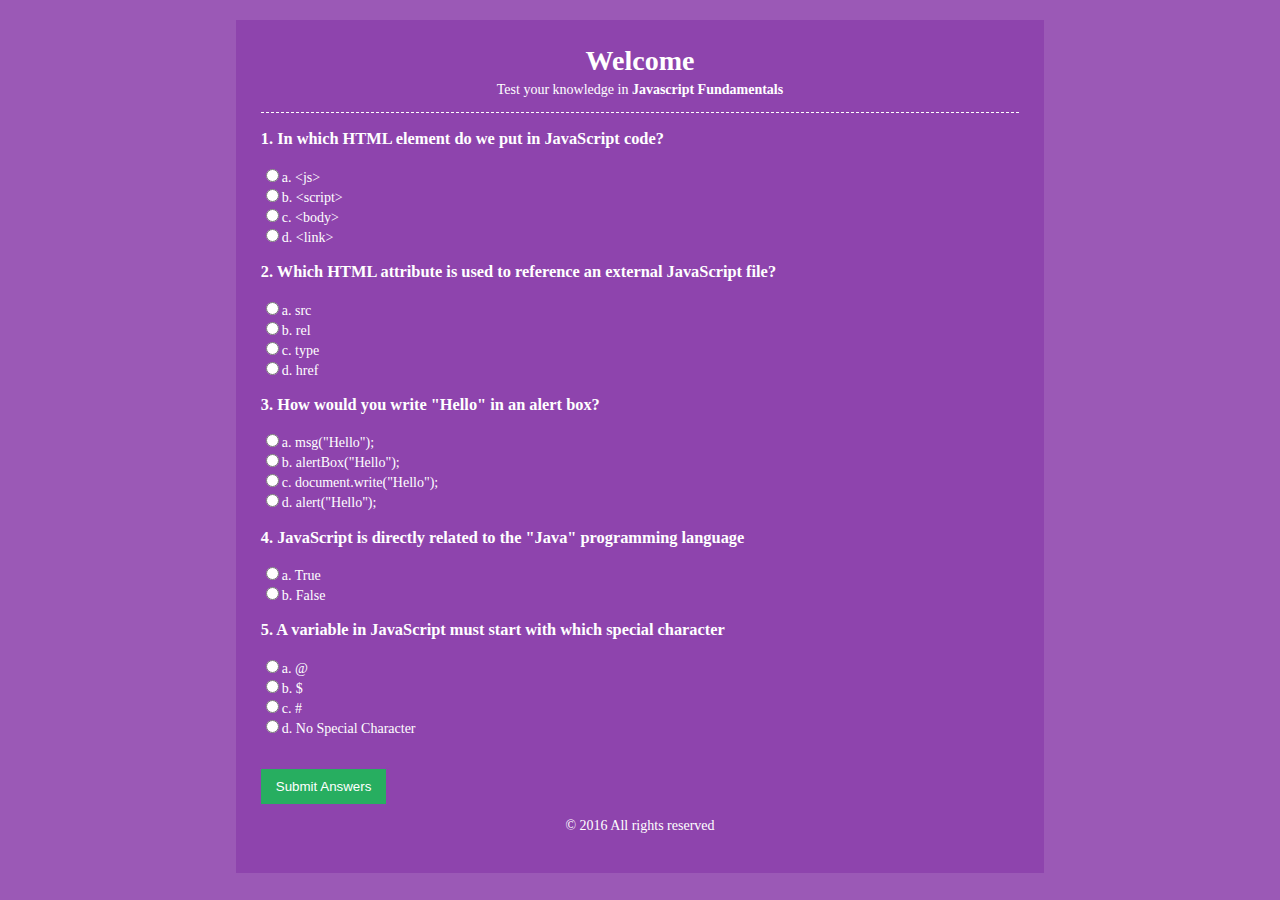
<file: Javascript Quiz/index.html>
<!DOCTYPE html>
<html>
	
	<head>
	<title>Javascript Quiz</title>
	 <link rel = "stylesheet" href="css/main.css">
	 <script src = "js/script.js"></script>
	
	</head>

	<body>
	<div id = "container">
		<header>
			<h1>Welcome</h1>
			<p>Test your knowledge in <strong>Javascript Fundamentals</strong></p>
		</header>
		<section>
			<div id="results"></div>
				<form name="quizForm" onsubmit="return submitAnswers()">
							<h3>1. In which HTML element do we put in JavaScript code?</h3>
							<input type="radio" name="q1" value="a" id="q1a">a. &lt;js&gt;<br>
							<input type="radio" name="q1" value="b" id="q1b">b. &lt;script&gt;<br>
							<input type="radio" name="q1" value="c" id="q1c">c. &lt;body&gt;<br>
							<input type="radio" name="q1" value="d" id="q1d">d. &lt;link&gt;<br>
							
							<h3>2. Which HTML attribute is used to reference an external JavaScript file?</h3>
							<input type="radio" name="q2" value="a" id="q2a">a. src<br>
							<input type="radio" name="q2" value="b" id="q2b">b. rel<br>
							<input type="radio" name="q2" value="c" id="q2c">c. type<br>
							<input type="radio" name="q2" value="d" id="q2d">d. href<br>

							<h3>3. How would you write "Hello" in an alert box?</h3>
							<input type="radio" name="q3" value="a" id="q3a">a. msg("Hello");<br>
							<input type="radio" name="q3" value="b" id="q3b">b. alertBox("Hello");<br>
							<input type="radio" name="q3" value="c" id="q3c">c. document.write("Hello");<br>
							<input type="radio" name="q3" value="d" id="q3d">d. alert("Hello");<br>

							<h3>4. JavaScript is directly related to the "Java" programming language</h3>
							<input type="radio" name="q4" value="a" id="q4a">a. True<br>
							<input type="radio" name="q4" value="b" id="q4b">b. False<br>

							<h3>5. A variable in JavaScript must start with which special character</h3>
							<input type="radio" name="q5" value="a" id="q5a">a. @<br>
							<input type="radio" name="q5" value="b" id="q5b">b. $<br>
							<input type="radio" name="q5" value="c" id="q5c">c. #<br>
							<input type="radio" name="q5" value="d" id="q5d">d. No Special Character<br>
							<br><br>
							<input type="submit" value="Submit Answers">
						</form>
					</section>
				<footer>
					<p> &copy; 2016 All rights reserved </p>
				</footer>
	
	</div>
	

	</body>

</html>
</file>
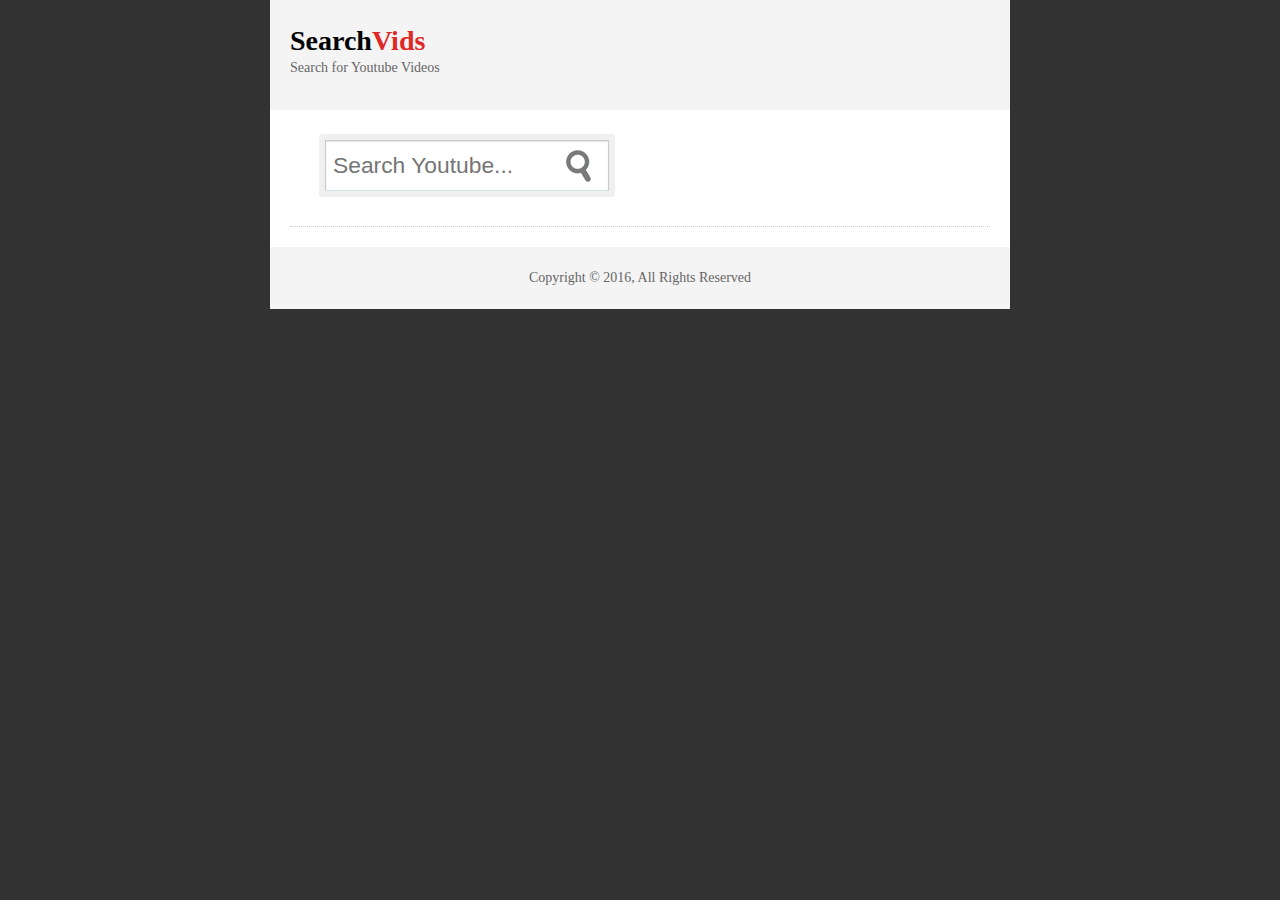
<file: Youtube Data API/index.html>
<!DOCTYPE html>
<html>
<head>
  <title>Search Vidz</title>
      <link rel="stylesheet" href="css/main.css">
       <link rel="stylesheet" href="css/jquery.fancybox.css">
       <script src="https://ajax.googleapis.com/ajax/libs/jquery/3.1.0/jquery.min.js"></script>
       <script src="js/script.js"></script>
       <script src="js/jquery.fancybox.pack.js"></script>
       <script>
         $(document).ready(function(){
          $('.fancybox').fancybox();
         });
       </script>

</head>

<body>
  <div id="container">
    <header>
      <h1>Search<span>Vids</span></h1>
        <p>Search for Youtube Videos</p>
    </header>
      <section>
        <form id = "search-form" name="search-form" onsubmit="return search()">
          <div class="fieldcontainer">
            <input type="search" id ="query" class="search-field" placeholder="Search Youtube...">
            <input type="submit" name="search-btn" id="search-btn" value="">
          </div>
        </form>
        <ul id="results"></ul>
        <div id="buttons"></div>
      </section>
        <footer>
          <p>Copyright &copy; 2016, All Rights Reserved</p>
        </footer>
  </div>
</body>
</html>
</file>
<file: Javascript Quiz/css/main.css>
body {
	background-color:#9b59b6;
	color: white;
	font-family: "Helvetica Neue";
	font-size: 14px; 
}

#container {
	width: 60%;
	background-color:  #8e44ad;
	margin: 20px auto;
	overflow: auto;
	padding: 25px;
}

header {
	border-bottom: white dashed 1px;
	text-align: center;

}

header h1 {
	margin: 0;
	padding: 0;
}

header p{
padding: 0;
margin-top: 5px;
color: white;

}

section {
	min-height: 400px;
}

footer {
	text-align: center;
}

input[type='submit']{
	background-color: #27ae60;
	border: 0;
	color: white;
	padding:10px 15px;
	cursor: pointer;
	
}

#results h3 {
background-color: #27ae60;
padding: 10px;
margin:20px 0;

}

#results span {
	color:black;
	font-weight: bold;
}
</file>
<file: Youtube Data API/css/main.css>
* {
  padding: 0;
  margin:0;
}

body{
  font-family: "Helvetica Neue";
  line-height: 1.6em;
  color:#666666;
  background-color:#323232;
  font-size: 14px;

}

a {
  color: #333;
  text-decoration: none;

}

#container {
width: 740px;
background: #fff;
margin: auto;

}

.clearfix {
  clear:both;
}

header{
  padding: 30px 20px;
  background: #f4f4f4;
}

header h1 {
  color: #000;
  margin-bottom: 5px;
}

header span{
  color:#dd2826;

}

section{
  padding: 30px 20px 20px 20px;
}

footer{
  padding:20px;
  background: #f4f4f4;
  text-align: center;
}

#search-form{
  display: block;
  margin-bottom: 15px;
}

.fieldcontainer{
  display: block;
  position: relative;
  width: 90%;
  margin: 0 auto;
}


.search-field{
  -moz-box-sizing: border-box;
  -webkit-box-sizing: border-box;
  display: block;
  width:45%;
  padding: 11px 7px;
  padding-right: 43px;
  background:white;
  color:#ccc;
  border: 1px solid #c8c8c8;
  font-size: 1.63em;
  border-bottom-color: #d2e2e7;
  -moz-border-radius: 1px;
  -webkit-border-radius:1px;
  -moz-box-shadow:inset 0 1px 2px rgba(0,0,0,0.1), 0 0 0 6px #f0f0f0;
  -webkit-box-shadow:inset 0 1px 2px rgba(0,0,0,0.1), 0 0 0 6px #f0f0f0;
  box-shadow: inset 0 1px 2px rgba(0,0,0,0.1), 0 0 0 6px #f0f0f0;
}

#search-btn{
  position: absolute;
  right: 360px;
  top:10px;
  height: 32px;
  width:32px;
  border:0;
  cursor: pointer;
  zoom:1;
   filter: alpha(opacity=65);
   opacity: 0.65;
  background: transparent url(../img/search.png) top left no-repeat;
}

#search-btn:hover{
  filter: alpha(opacity=90);
  opacity: 0.9;
}


#results {
  padding: 10px 0;
  border-bottom: 1px #ccc dotted;
  list-style: none;
  overflow: auto;
}

.list-left {
  float: left;
  width: 20%;
}

.list-left img {
  width: 100%;
  padding: 3px;
  border: solid #ccc 1px;

}

.list-right{
  float: right;
  width: 78%;
}

.cTitle{
  color: #dd2826;
}

.button-container {
  margin-top: 25px;
}

.paging-button{
  background:#f4f4f4;
  padding: 8px 13px;
  border:#ccc 1px solid;
  border-radius: 5px;
  color:#333;
  margin: 10px;
  cursor: pointer;
}
</file>
